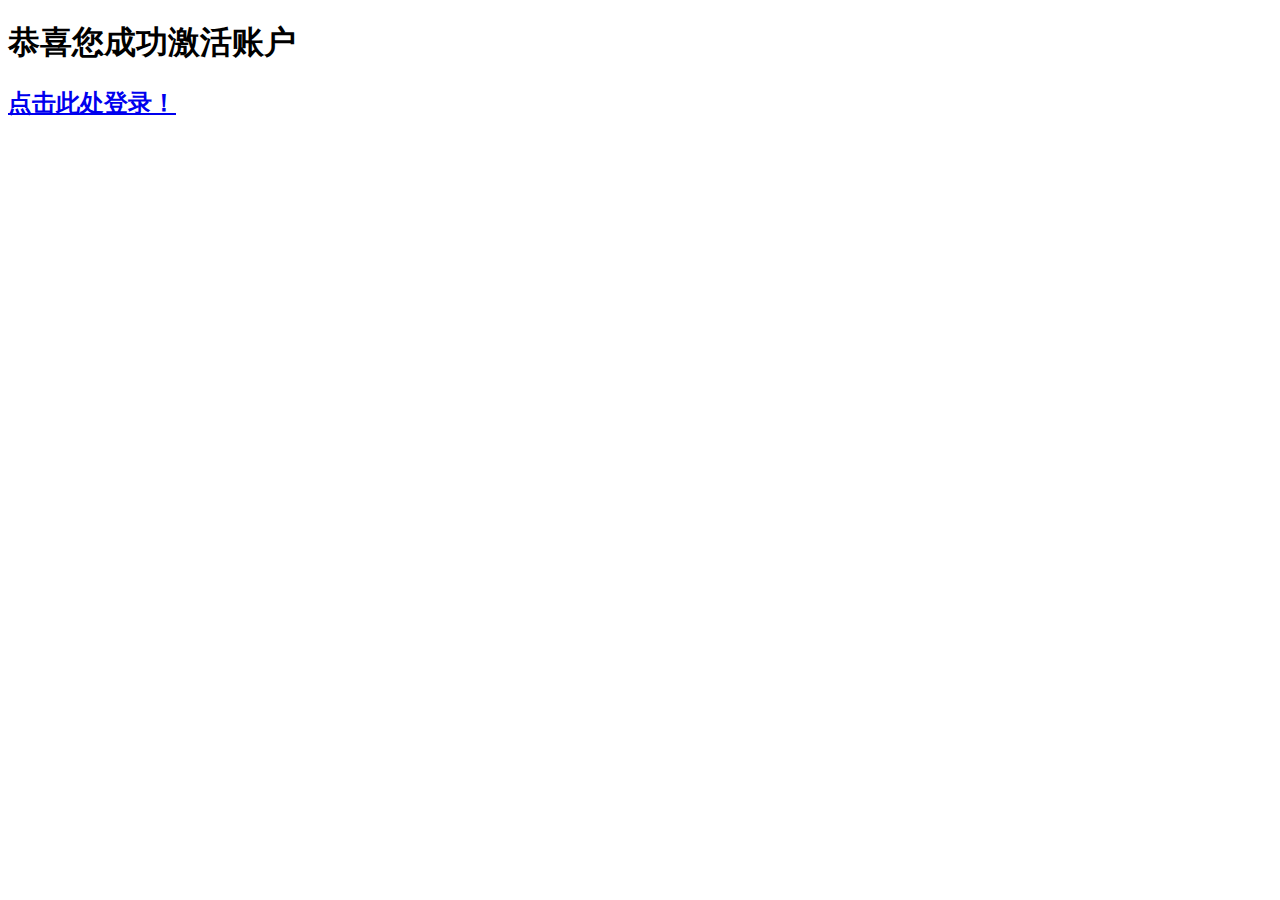
<file: src/main/webapp/active_ok.html>
<!DOCTYPE html>
<html lang="en">
<head>
    <meta charset="UTF-8">
    <title>激活成功</title>
</head>
<body>
    <h1>恭喜您成功激活账户</h1>
    <h2><a href="http://localhost:8080/ustbtravel_ssm/login.html">点击此处登录！</a></h2>
</body>
</html>
</file>
